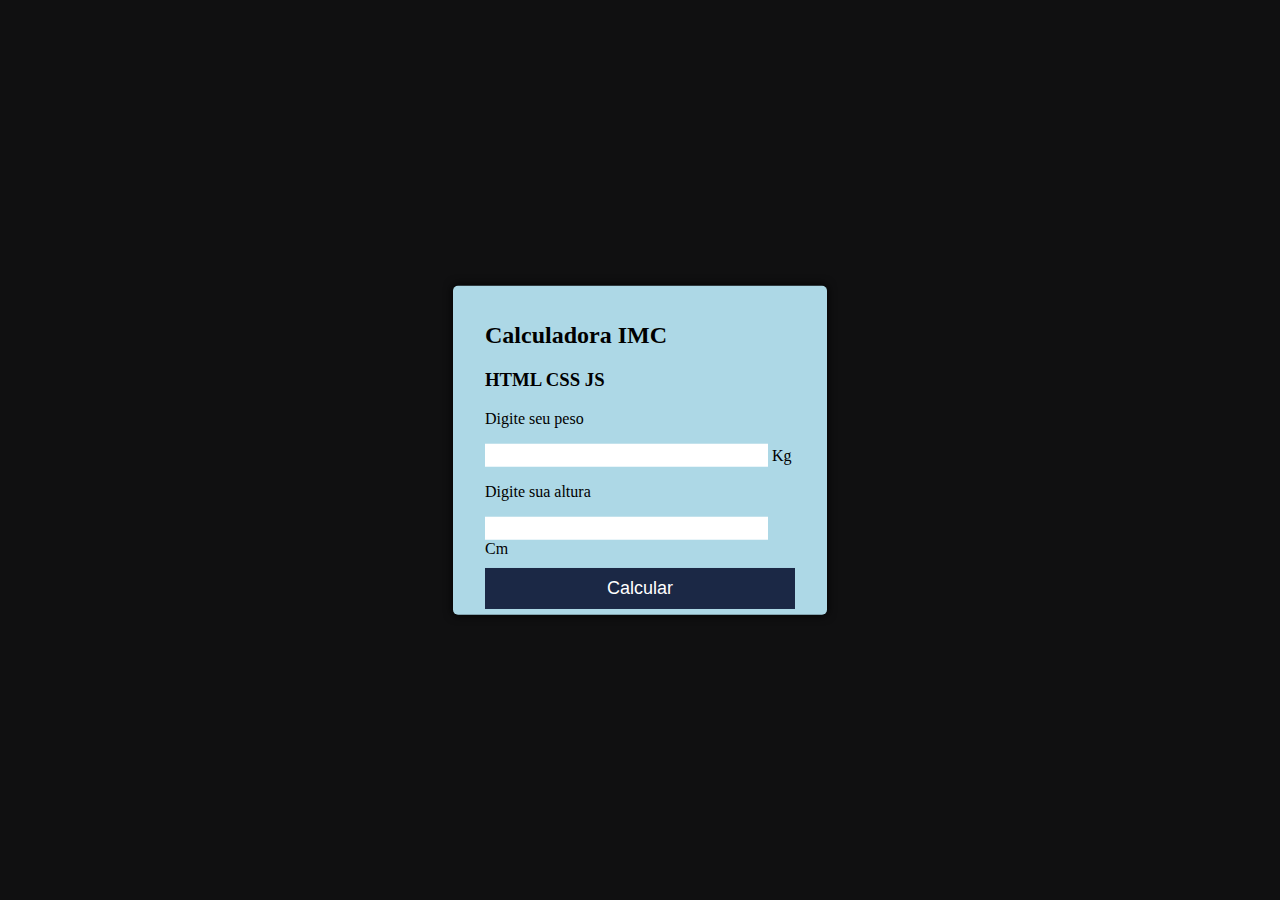
<file: 20-05-2023/index.html>
<!DOCTYPE html>
<html lang="pt-br">
  <head>
    <link rel="stylesheet" href="index.css">
  </head>
  <body>
    <div class="tela1">
      <h2>
        Calculadora IMC
      </h1>
      <h3>
        HTML CSS JS
      </h2>  
      <form>
        <p>Digite seu peso</p>
      </form>
      <input id="peso" type="number"/>
      <span id="kg">Kg</span>
      <div>
        <p>Digite sua altura</p>
        <input id="altura" type="number"/>
        <span id="cm">Cm</span>
      </div>
      <div>
        <input id="btn_calcular" class="botao" type="button" value="Calcular">
      </div>
      <div id="resultado"></div>
    </div>
    <script src="index.js" > </script>
  </body>
</html>
</file>
<file: 20-05-2023/index.css>
body{
  display: flex;
  justify-content: center;
  background-color: #101011;
  font-family: 'Indie Flower', cursive;
}

.tela1{
  border: 5px #ddd; 
  box-shadow: 0px 0px 10px;
  background-color: #ADD8E6;
  position: absolute;
  padding: 1em 2em;
 
  width: 310px;
 
  left: 0;
  right: 0;
  margin: auto;
 
  top: 50vh;
  transform : translateY(-50%);
 
  border-radius: 5px;
}

.botao{
  font-aling: center;
  font-size: 18px;
  width: 100%;
  padding: 10px;
  background-color: #1b2845;
  color: white;
  cursor: pointer;
  border: none;
  transform : translateY(25%);
}

h1 {
  text-transform: uppercase;
  letter-spacing: 4px;
  color: #2b2b2e;
}

#peso {
  border: none;
  width: 90%;
  font-size: 18px;
}

#altura {
  border: none;
  width: 90%;
  font-size: 18px;
}

#resultado {
  transform : translateY(50%);
}
</file>
